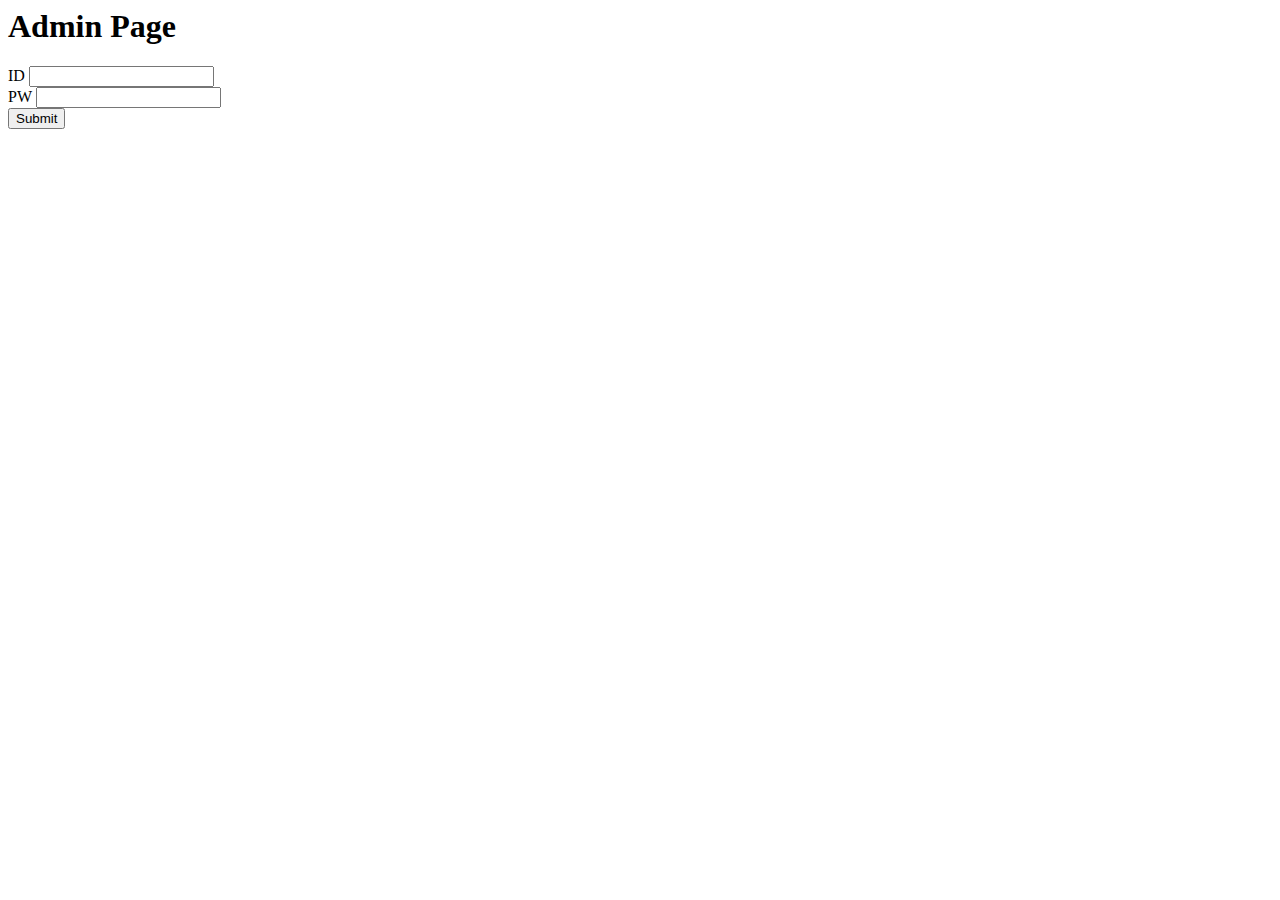
<file: templates/manage/index.html>
<html>
    <head>
        <title>||a||d||m||i||n||</title>
    </head>
    <body>
        <h1>Admin Page</h1>
        <form action="./menu"  method="post">
            <div>
                <span>ID</span>
                <input type="text" name="id">
            </div>
            <div>
                <span>PW</span>
                <input type="text" name="pw">
            </div>
            <input type="submit">
        </form>
    </body>
</html>
</file>
